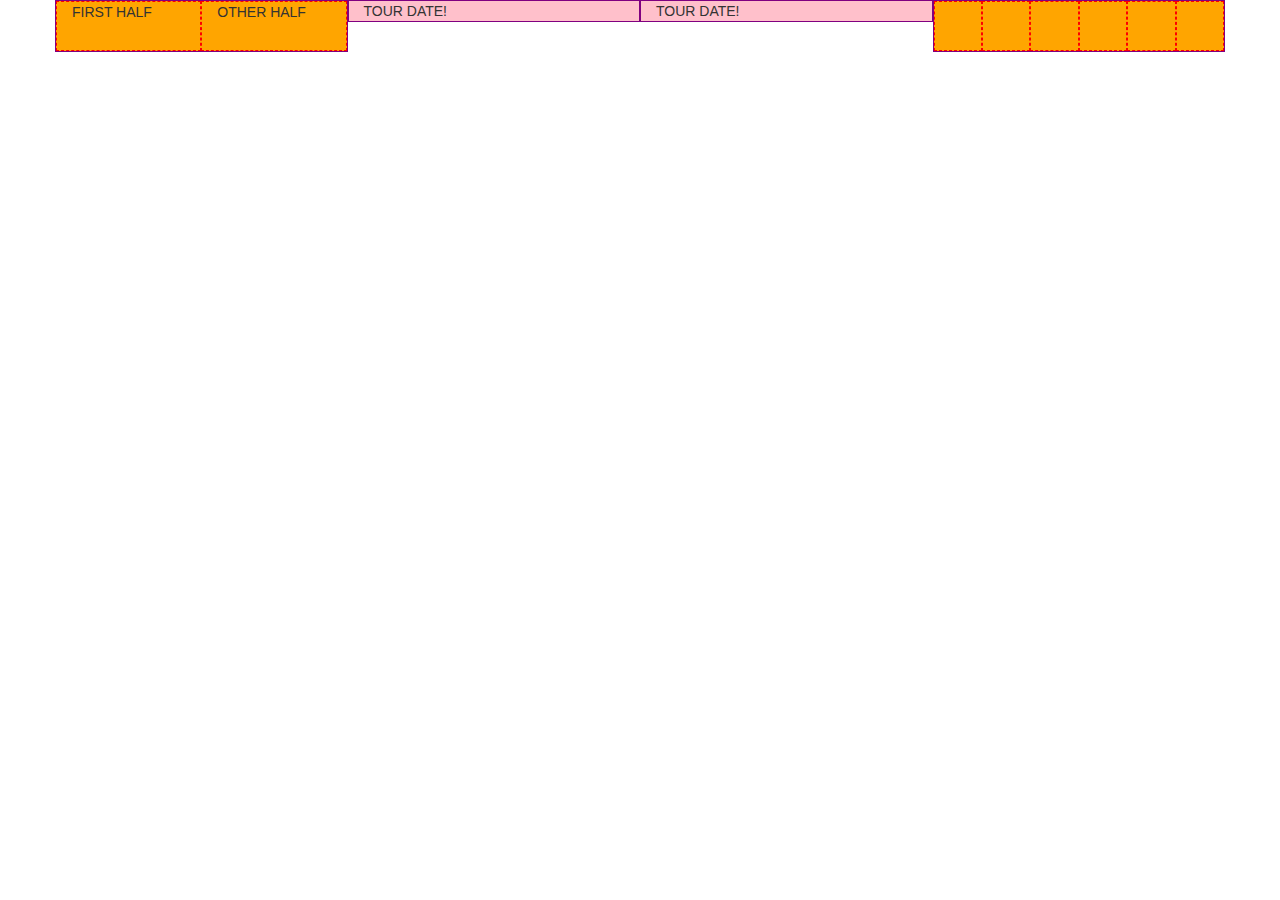
<file: grid.html>
<!DOCTYPE html>
<html>
<head>
	<title>Bootstrap Grid System</title>
	<link rel="stylesheet" type="text/css" href="https://maxcdn.bootstrapcdn.com/bootstrap/3.3.5/css/bootstrap.min.css">

  <style type="text/css">
  .pink {
    background: pink;
    border: 1px solid purple;
  }
  .orange {
    background: orange;
    border: 1px dashed red;
    height: 50px;
  }
  </style>

</head>
<body>

<!-- =====================================-->
<!--             OBJECTIVES               -->
<!-- 1. Understand Purpose of Grid System -->
<!-- 2. Understand the 4 different sizes  -->
<!-- 3. Write Nested Grids                -->
<!-- ==================================== -->

<div class="container">
<!--   <div class="row">
    <div class="col-lg-1 col-md-2 pink">COL LG 1</div>
    <div class="col-lg-1 col-md-2 pink">COL LG 1</div>
    <div class="col-lg-1 col-md-2 pink">COL LG 1</div>
    <div class="col-lg-1 col-md-2 pink">COL LG 1</div>
    <div class="col-lg-1 col-md-2 pink">COL LG 1</div>
    <div class="col-lg-1 col-md-2 pink">COL LG 1</div>
    <div class="col-lg-1 col-md-2 pink">COL LG 1</div>
    <div class="col-lg-1 col-md-2 pink">COL LG 1</div>
    <div class="col-lg-1 col-md-2 pink">COL LG 1</div>
    <div class="col-lg-1 col-md-2 pink">COL LG 1</div>
    <div class="col-lg-1 col-md-2 pink">COL LG 1</div>
    <div class="col-lg-1 col-md-2 pink">COL LG 1</div>
  </div> -->
  <div class="row">
    <div class="col-md-3 col-sm-6 pink">
      <div class="row">
        <div class="col-lg-6 orange">FIRST HALF</div>
        <div class="col-lg-6 orange">OTHER HALF</div>
      </div>
    </div>
    <div class="col-md-3 col-sm-6 pink">TOUR DATE!</div>
    <div class="col-md-3 col-sm-6 pink">TOUR DATE!</div>
    <div class="col-md-3 col-sm-6 pink">
      <div class="row">
        <div class="col-lg-2 orange"></div>
        <div class="col-lg-2 orange"></div>
        <div class="col-lg-2 orange"></div>
        <div class="col-lg-2 orange"></div>
        <div class="col-lg-2 orange"></div>
        <div class="col-lg-2 orange"></div>
      </div>
    </div>
  </div>
</div>
</body>
</html>
</file>
